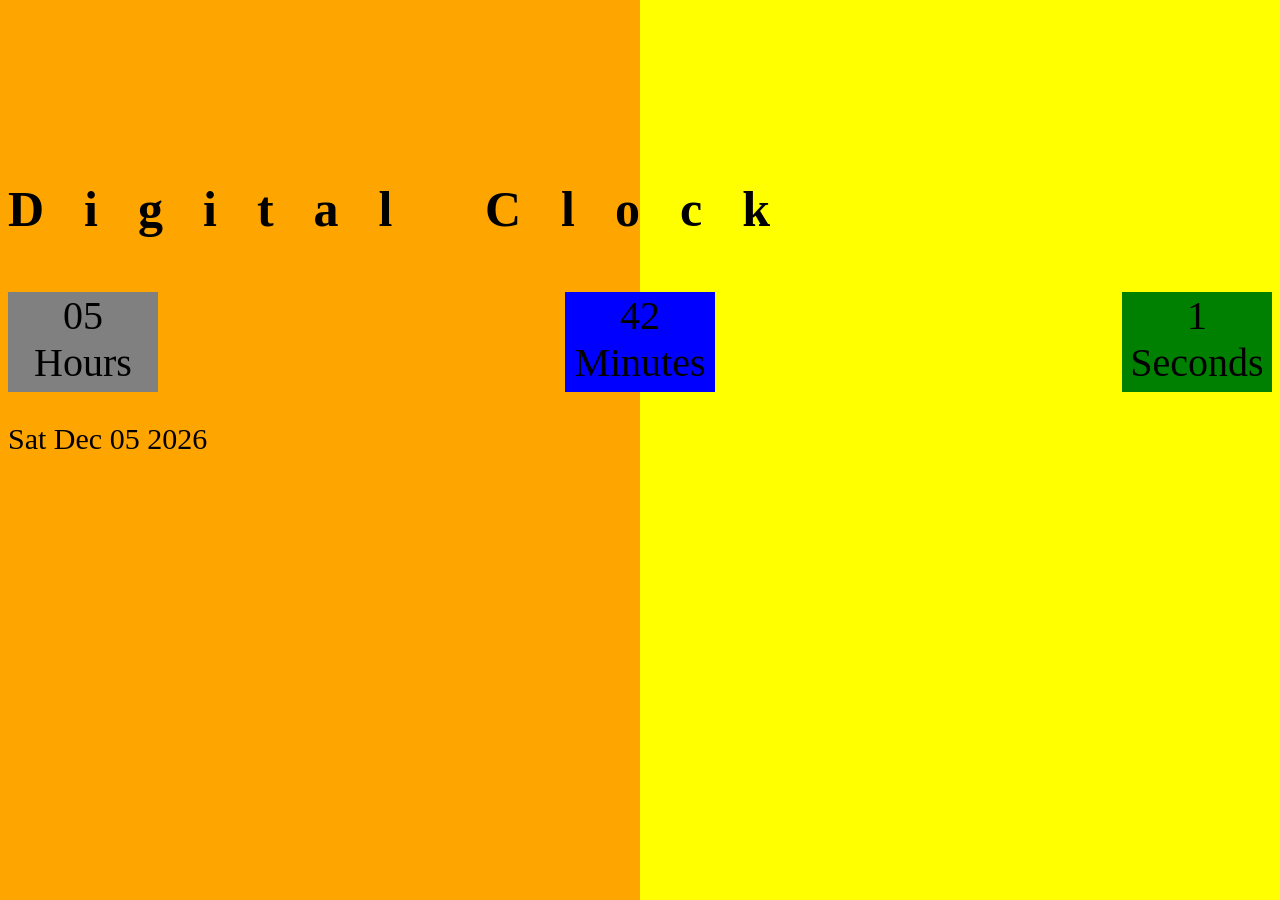
<file: index.html>
<!DOCTYPE html>
<html lang="en">
<head>
    <meta charset="UTF-8">
    <meta name="viewport" content="width=device-width, initial-scale=1.0">
    <title>Document</title>
    <link rel="stylesheet" href="./clock.css" />
</head>
<body>
    <main class="clock">
        <h1>Digital Clock</h1>
    
    <section>
        <div class="li">
            <span>00</span>
            <span>Hours</span>
        </div>
        <div class = "li">

            <span>00</span>
            <span>Minutes</span>
        </div>
        <div class="li">
            <span>00</span>
            <span>Seconds</span>
        </div>
    </section>
    <section>
        <p id="date"></p>
    </section>
    </main>
    <script src="./clock.js">
        
    </script>
</body>
</html>
</file>
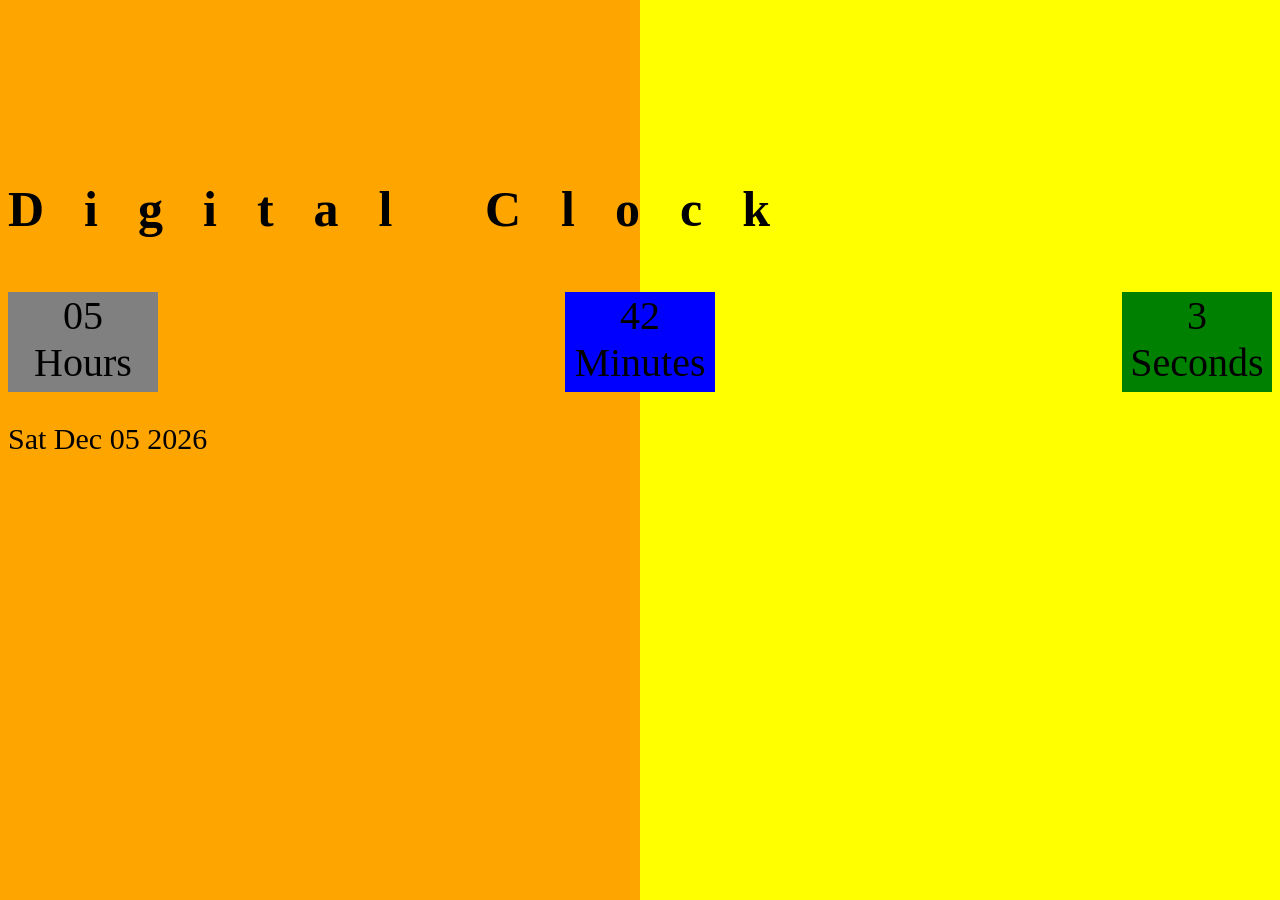
<file: clock.html>
<!DOCTYPE html>
<html lang="en">
<head>
    <meta charset="UTF-8">
    <meta name="viewport" content="width=device-width, initial-scale=1.0">
    <title>Document</title>
    <link rel="stylesheet" href="./clock.css" />
</head>
<body>
    <main class="Clock">
        <h1>Digital Clock</h1>
    
    <section>
        <div class="li">
            <span>00</span>
            <span>Hours</span>
        </div>
        <div class = "li">

            <span>00</span>
            <span>Minutes</span>
        </div>
        <div class="li">
            <span>00</span>
            <span>Seconds</span>
        </div>
    </section>
    <section>
        <p id="date"></p>
    </section>
    </main>
    <script src="./clock.js">
        
    </script>
</body>
</html>
</file>
<file: clock.css>
body {
   background-image: linear-gradient(to right, orange 50%, yellow 50%, yellow 100%);
   align-items: center;
   margin-top: 20vh;
   justify-self: center;
}

h1 {
    font-size: 50px;
    letter-spacing: 40px;
}
section {
    align-items: center;
    justify-self: center;
    display: flex;
justify-content: space-between;
gap: 50px;
}

.li {
    display: flex;
    flex-direction: column;
    align-items: center;
    font-size: 40px;
}
div{
    border: 40px;
}
div:first-of-type {
    background-color: grey;
    width: 150px;
height: 100px;
margin-top: 20px;
}
div:last-of-type {
    background-color: green;
    width: 150px;
    height: 100px;
 margin-top: 20px;
}
div:nth-of-type(2){
    background-color: blue;
    width: 150px;
    height: 100px;
 margin-top: 20px;
}
#date {
    font-size: 30px;
}
   @media screen and (min-width: 300px) and (max-width: 1024px){
     h1{
        font-size: 18px;
        text-align: center;
           letter-spacing: 20px;
    }
      section {
         gap: 25px;
      }
.li {
   font-size: 25px;
}
    .clock{
        flex-direction: column;
        align-items: center;
        gap: 15px;
    }

    .time-box{
        width: 80%;
        padding: 10px;
    }

    span{
        font-size: 20px;
       margin-left: 10px;
       margin-right: 15px;
    }

    p{
        font-size: 14px;
    }
      div{
    border: 15px;
}
div:first-of-type {
    background-color: grey;
    width: 75px;
height: 50px;
margin-top: 10px;
}
div:last-of-type {
    background-color: green;
    width: 75px;
    height: 50px;
 margin-top: 10px;
}
div:nth-of-type(2){
    background-color: blue;
    width: 75px;
    height: 50px;
 margin-top: 10px;
}

    #date{
        font-size: 18px;
        text-align: center;
    }

}
    font-size: 30px;
}
</file>
